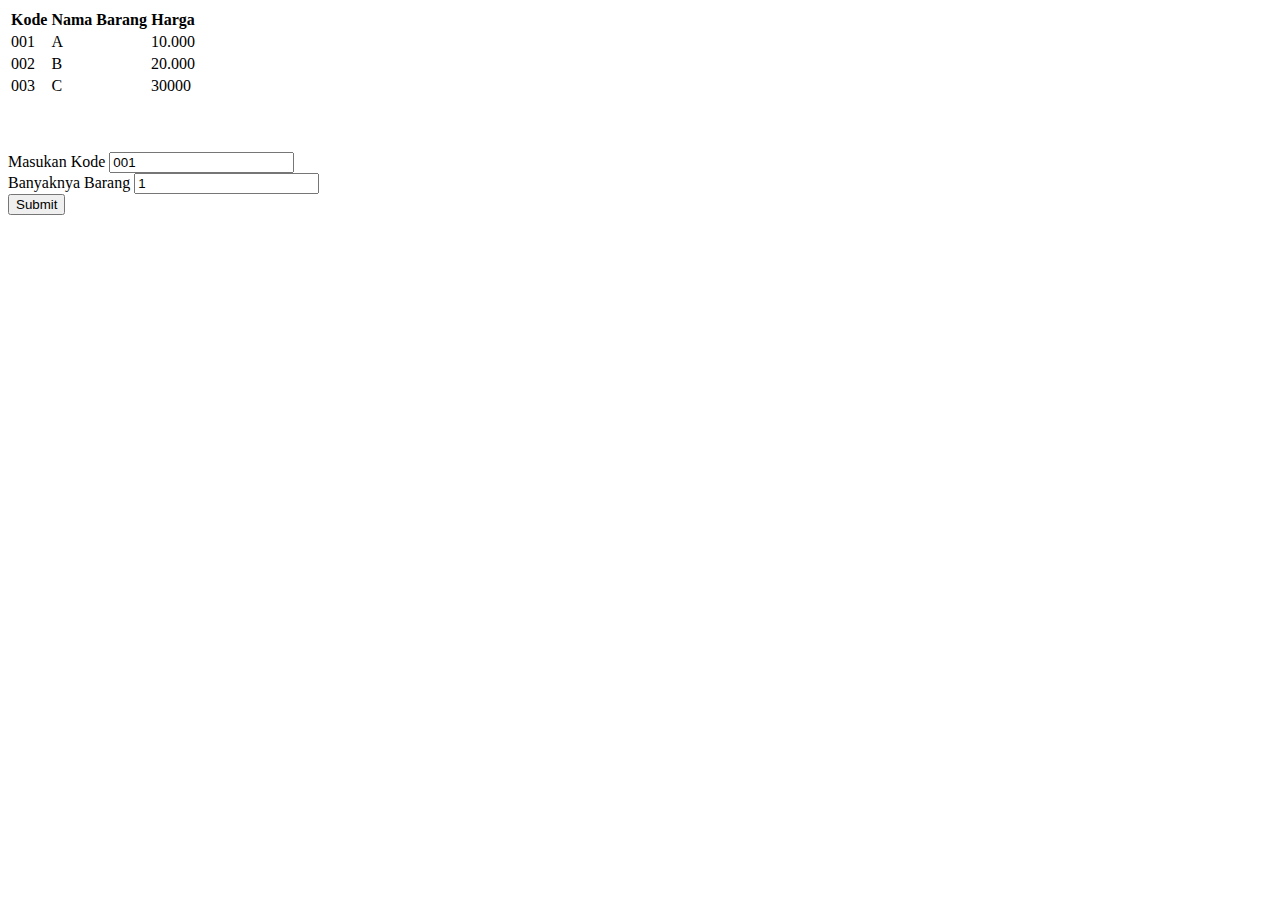
<file: UAP/index.html>
<!DOCTYPE html>
<html lang="en">

<head>
    <meta charset="UTF-8">
    <meta name="viewport" content="width=device-width, initial-scale=1.0">
    <title>Document</title>
</head>

<body>
    <div class="printtable" id="printtable">
        <table class="table" id="table">
            <thead>
                <tr>
                    <th>Kode</th>
                    <th>Nama Barang</th>
                    <th>Harga</th>
                </tr>
            </thead>
            <tbody>
                <tr>
                    <td>001</td>
                    <td>A</td>
                    <td>10.000</td>
                </tr>
                <tr>
                    <td>002</td>
                    <td>B</td>
                    <td>20.000</td>
                </tr>
                <tr>
                    <td>003</td>
                    <td>C</td>
                    <td>30000</td>
                </tr>
            </tbody>
        </table>
    </div>
    <br>
    <br>
    <br>
    <form action="" method="POST" name="myForm" id="myForm">
        <div>
            <label for="">Masukan Kode</label>
            <input type="text" id="kode" name="kode" value="001">
        </div>
        <div>
            <label for="">Banyaknya Barang</label>
            <input type="text" id="banyak" name="banyak" value="1">
        </div>
        <div>
            <button type="submit">Submit</button>
        </div>
    </form>
    <script>
        var data = [{
                "kode": "001",
                "barang": "Barang A",
                "harga": "10.000",
            },
            {
                "kode": "001",
                "barang": "Barang B",
                "harga": "20.000",
            },
            {
                "kode": "001",
                "barang": "Barang C",
                "harga": "30.000",
            }
        ]




        var loginForm = document.getElementById("myForm")
        loginForm.addEventListener("submit", (e) => {
            e.preventDefault();

            let kode = document.getElementById("kode").value;
            let bayar = document.getElementById("banyak").value;

            indek = ''

            for (var i = 0; i < data.length; i++) {
                if (data[i].kode == kode) {
                    indek = i
                    break
                }
            }
          

            harga = data[indek].harga.replace('.', '')
            harga = harga * bayar
            alert('Total pembayaran adalah: ' + harga)

            let userBayar = prompt("Masukan uang user: ");


            while (userBayar == null || userBayar == "") {
                userBayar = prompt("Masukan uang user: ");
            }

            if (userBayar < harga) {
                alert('uang kurang')
            } else if ((userBayar - harga) != 0) {
                alert('total kembalian adalah : ' + (userBayar - harga))
            }

        });
    </script>
</body>

</html>
</file>
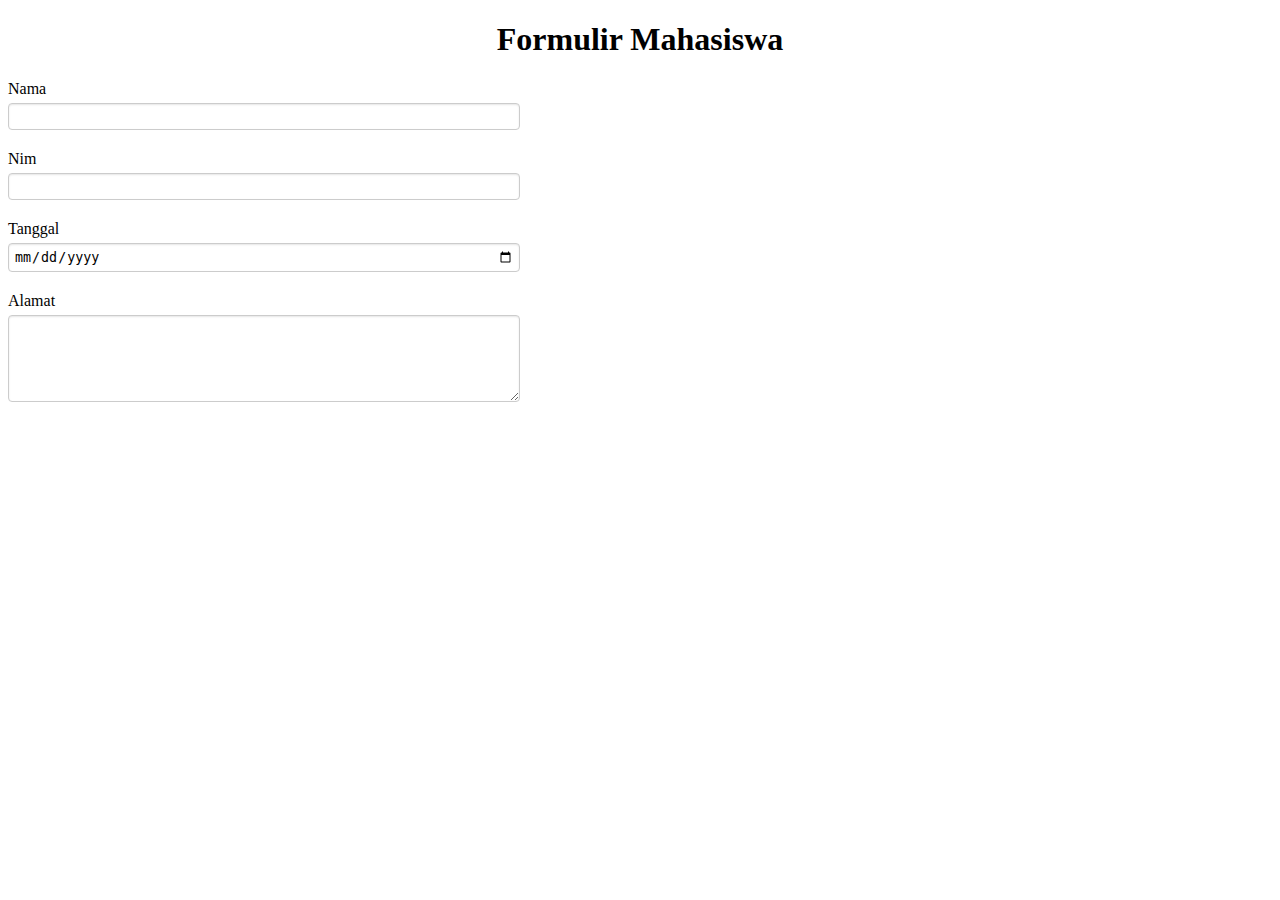
<file: Modul 1/Lat/index.html>
<!DOCTYPE html>
<html lang="en">

<head>
    <meta charset="UTF-8">
    <meta name="viewport" content="width=device-width, initial-scale=1.0">
    <title>Document</title>
</head>
<style>
    label {
        display: block;
        margin-bottom: 5px;
    }

    .form-control {
        width: 500px;
        padding: 5px;
        margin-bottom: 20px;
        border: 1px solid #ccc;
        border-radius: 4px;
        box-shadow: inset 0 1px 2px rgba(0, 0, 0, 0.1);
    }

    textarea {
        resize: vertical;
    }

    h1 {
        text-align: center;
    }

</style>

<body>
    <h1>Formulir Mahasiswa</h1>
    <label for="">Nama</label>
    <input type="text" name="nama" id="nama" class="form-control">

    <label for="">Nim</label>
    <input type="number" name="nim" id="nim" class="form-control">

    <label for="">Tanggal</label>
    <input type="date" name="tanggal" id="tanggal" class="form-control">

    <label for="">Alamat</label>
    <textarea name="" id="" cols="21" rows="5" class="form-control"></textarea>

    <br>
    <br>

  

</body>

</html>
</file>
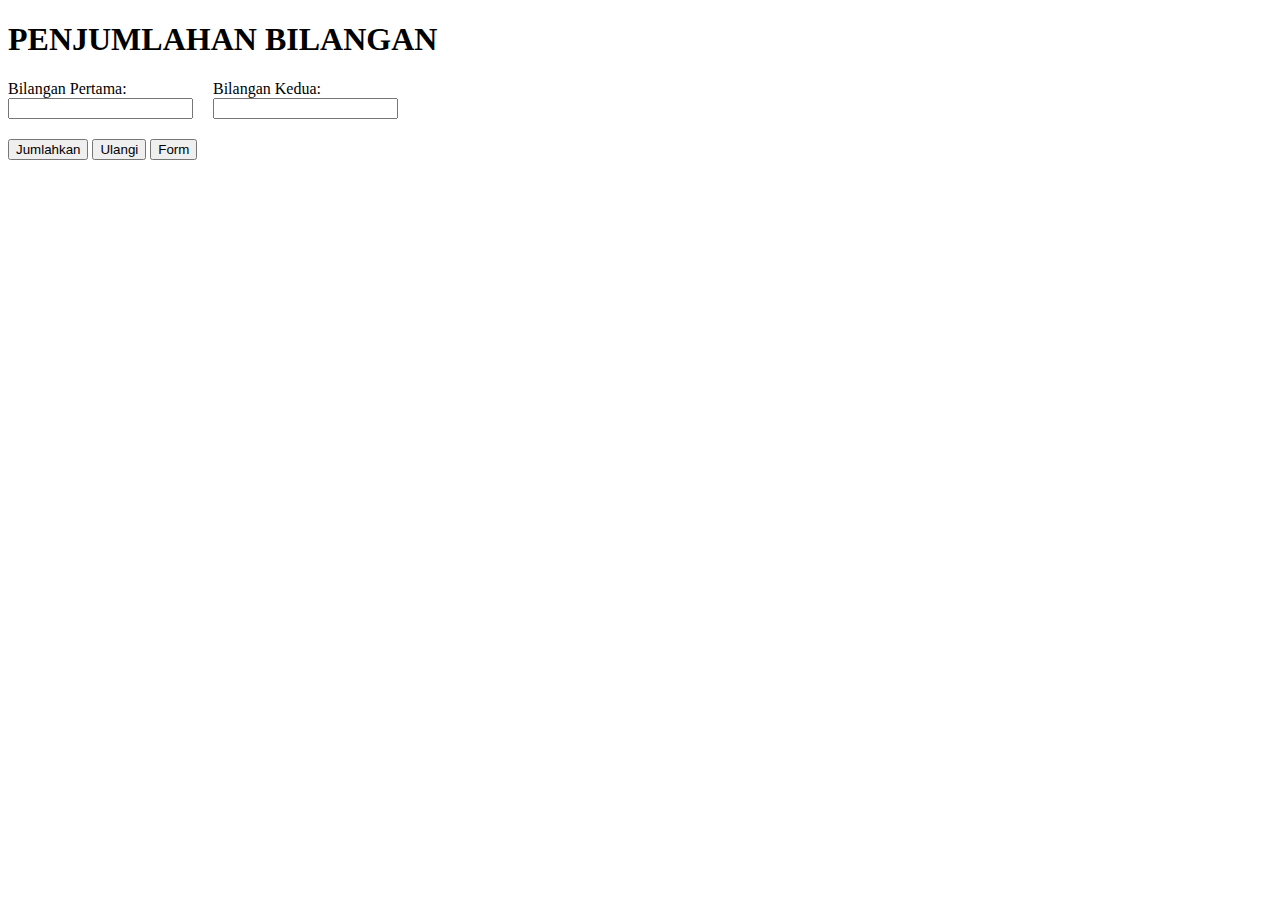
<file: Modul 2/Lat/index.html>
<!DOCTYPE html>
<html>

<head>
  <title>PENJUMLAHAN BILANGAN</title>
  <style>
    main {
      display: flex;
      align-items: center;
    }

    section {
      display: flex;
      flex-direction: column;
      margin-right: 20px;
      margin-bottom: 20px;
    }
  </style>
</head>

<body>
  <h1>PENJUMLAHAN BILANGAN</h1>
  <main>
    <section>
      <label for="bilanganPertama">Bilangan Pertama:</label>
      <input type="number" id="bilanganPertama" name="bilanganPertama">
    </section>
    <section>
      <label for="bilanganKedua">Bilangan Kedua:</label>
      <input type="number" id="bilanganKedua" name="bilanganKedua">
    </section>
  </main>
  <button onclick="jumlahkan()">Jumlahkan</button>
  <button onclick="reloadPage()">Ulangi</button>
  <button onclick="window.location.href='form.html'">Form</button>

  <script>
    function jumlahkan() {
      const bilanganPertama = document.getElementById('bilanganPertama').value;
      const bilanganKedua = document.getElementById('bilanganKedua').value;
      if (bilanganPertama === '' || bilanganKedua === '') {
        alert("harus diisi semua bang");
      } else {
        var hasil = parseFloat(bilanganPertama) + parseFloat(bilanganKedua);
        alert("Hasil Penjumlahan = "+ hasil);
      }
    }

    function reloadPage() {
      location.reload();
    }
  </script>
</body>

</html>
</file>
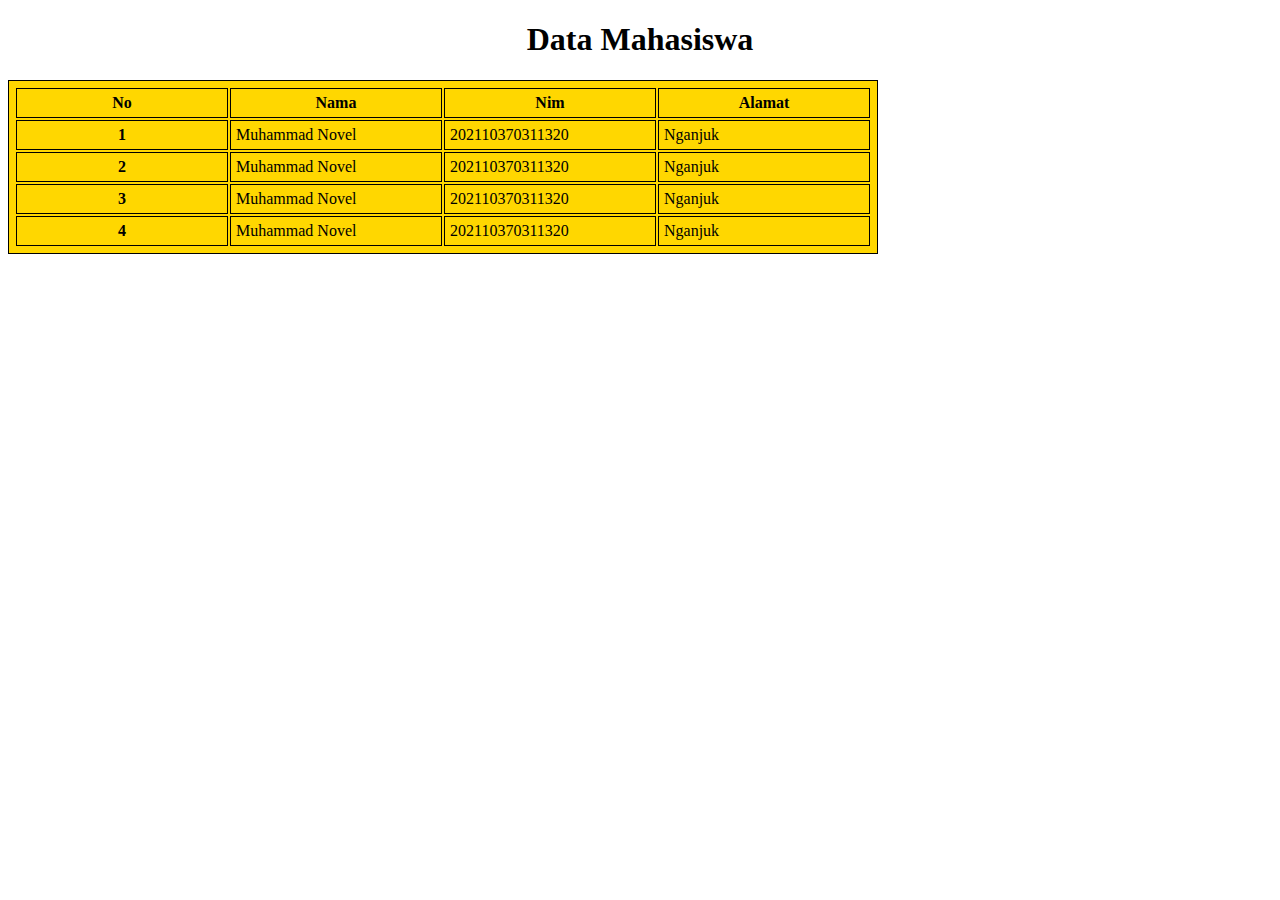
<file: Modul 1/Lat/tugas2..html>
<!DOCTYPE html>
<html lang="en">

<head>
    <meta charset="UTF-8">
    <meta name="viewport" content="width=device-width, initial-scale=1.0">
    <title>Document</title>
</head>
<style>
    .table {
        background-color: gold;
        color: black;
        border: 1px solid #000;
        padding: 5px;
    }

    th,
    td {
        border: 1px solid #000;
        padding: 5px;
        width: 200px;
    }

    h1 {
        text-align: center;
    }
</style>

<body>
    <h1>Data Mahasiswa</h1>
    <table class="table">
        <thead>
            <tr>
                <th scope="col">No</th>
                <th scope="col">Nama</th>
                <th scope="col">Nim</th>
                <th scope="col">Alamat</th>
            </tr>
        </thead>
        <tbody>
            <tr>
                <th scope="row">1</th>
                <td>Muhammad Novel</td>
                <td>202110370311320</td>
                <td>Nganjuk</td>
            </tr>
            <tr>
                <th scope="row">2</th>
                <td>Muhammad Novel</td>
                <td>202110370311320</td>
                <td>Nganjuk</td>
            </tr>
            <tr>
                <th scope="row">3</th>
                <td>Muhammad Novel</td>
                <td>202110370311320</td>
                <td>Nganjuk</td>
            </tr>
            <tr>
                <th scope="row">4</th>
                <td>Muhammad Novel</td>
                <td>202110370311320</td>
                <td>Nganjuk</td>
            </tr>
        </tbody>
    </table>
</body>

</html>
</file>
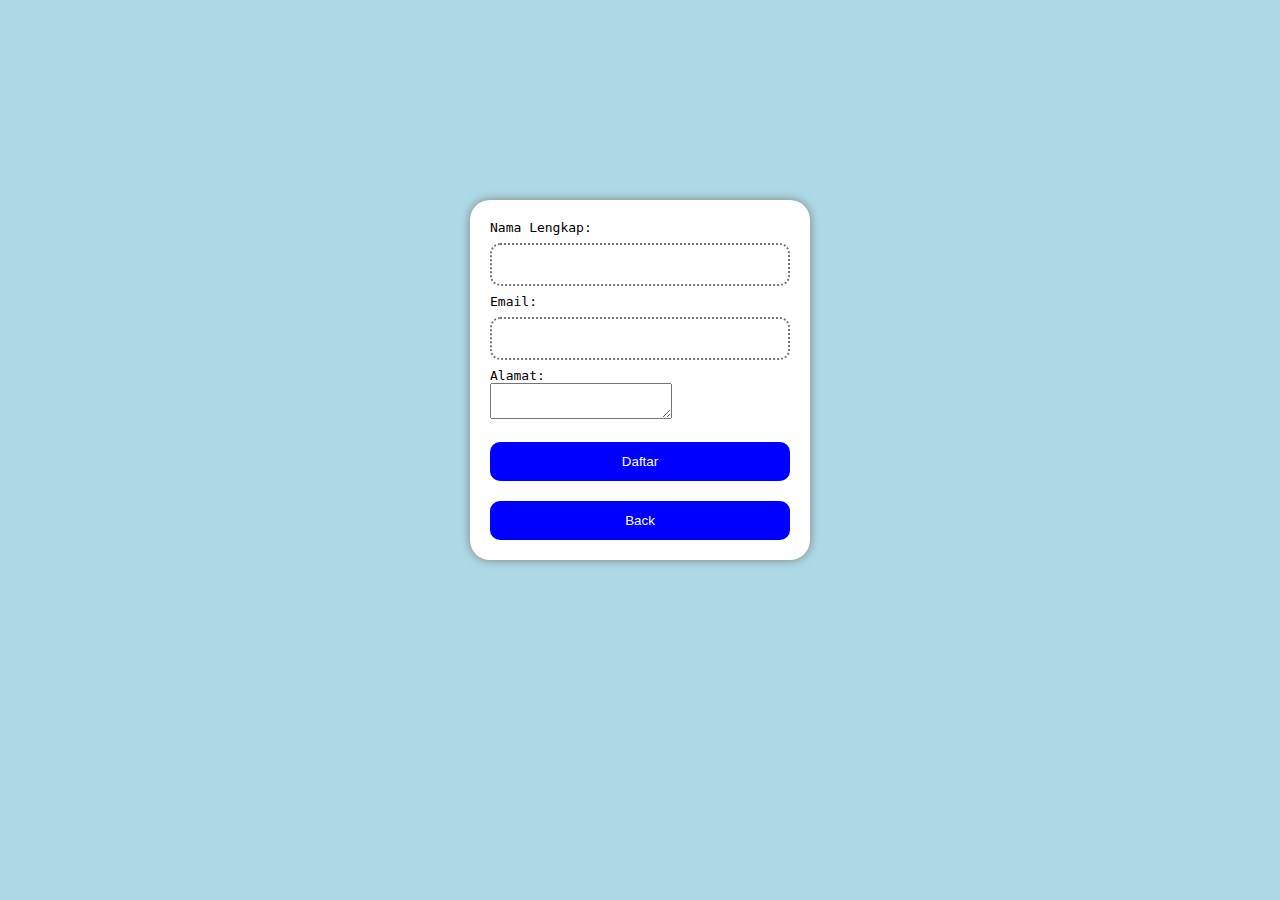
<file: Modul 2/Lat/form.html>
<!DOCTYPE html>
<html>

<head>
  <title>Formulir Pendaftaran</title>
  <style>
    body {
      background-color: lightblue;
      font-family: monospace
    }

    .form-container {
      background-color: white;
      width: 300px;
      padding: 20px;
      margin: 200px auto;
      box-shadow: 0px 0px 10px 0px grey;
      border-radius: 20px;
    }

    .form-container input {
      width: 100%;
      padding: 12px 20px;
      margin: 8px 0;
      box-sizing: border-box;
      border-style: dotted;
      border-radius: 10px;
    }

    .form-container button {
      background-color: blue;
      color: white;
      padding: 12px 20px;
      margin-top: 20px;
      border: none;
      cursor: pointer;
      width: 100%;
      border-radius: 10px;
    }
  </style>
</head>

<body>
  <div class="form-container">
    <form id="myForm">
      <label for="nama">Nama Lengkap:</label><br>
      <input type="text" id="nama" name="nama"><br>

      <label for="email">Email:</label><br>
      <input type="email" id="email" name="email"><br>
      
      <label for="alamat">Alamat:</label><br>
      <textarea type="text" id="alamat" name="alamat"></textarea>
      <br>
      <button type="submit">Daftar</button>
      <button onclick="window.location.href='index.html'" type="button">Back</button>
    </form>
  </div>

  <script>
    document.getElementById('myForm').addEventListener('submit', function (event) {
      event.preventDefault();

      var nama = document.getElementById('nama').value;
      var email = document.getElementById('email').value;
      var alamat = document.getElementById('alamat').value;

      if (nama === '' || email === '' || alamat === '') {
        alert("Diisi Kabeh Coy");
      } else {
        alert('Nama Lengkap: ' + nama + '\n\nEmail: ' + email + '\n\nAlamat: ' + alamat);
      }
    });
  </script>
</body>

</html>
</file>
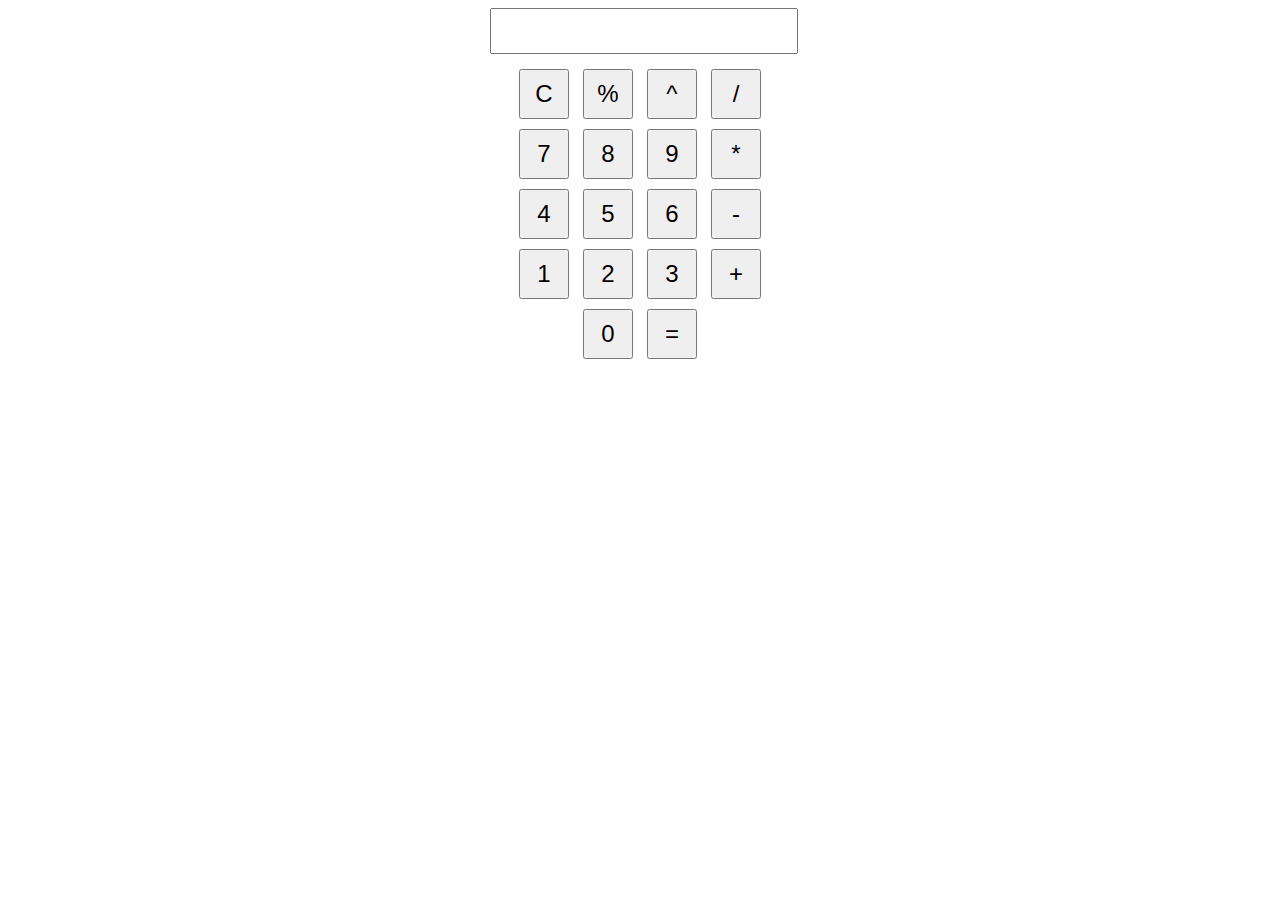
<file: Modul 2/Prak/kalkulator.html>
<!DOCTYPE html>
<html>

<head>
    <link rel="stylesheet" type="text/css" href="asset/css/styleKalkulator.css">
</head>

<body>
    <div class="calculator">
        <input type="text" id="display" readonly>
        <div class="buttons">
            <button onclick="clearDisplay()">C</button>
            <button onclick="appendToDisplay('%')">%</button>
            <button onclick="appendToDisplay('^')">^</button>
            <button onclick="appendToDisplay('/')">/</button>
            <button onclick="appendToDisplay('7')">7</button>
            <button onclick="appendToDisplay('8')">8</button>
            <button onclick="appendToDisplay('9')">9</button>
            <button onclick="appendToDisplay('*')">*</button>
            <button onclick="appendToDisplay('4')">4</button>
            <button onclick="appendToDisplay('5')">5</button>
            <button onclick="appendToDisplay('6')">6</button>
            <button onclick="appendToDisplay('-')">-</button>
            <button onclick="appendToDisplay('1')">1</button>
            <button onclick="appendToDisplay('2')">2</button>
            <button onclick="appendToDisplay('3')">3</button>
            <button onclick="appendToDisplay('+')">+</button>
            <button onclick="appendToDisplay('0')">0</button>
            <button onclick="calculateResult()">=</button>
        </div>
    </div>

    <script>
        // script.js
        let currentInput = '';

        function appendToDisplay(value) {
            currentInput += value;
            document.getElementById('display').value = currentInput;
        }

        function clearDisplay() {
            currentInput = '';
            document.getElementById('display').value = '';
        }

        function calculateResult() {
            try {
                currentInput = currentInput.replace("^", "**");

                const result = eval(currentInput);
                document.getElementById('display').value = result;
                currentInput = result;
            } catch (error) {
                document.getElementById('display').value = 'Error';
                currentInput = '';
            }
        }

       
    </script>
</body>

</html>
</file>
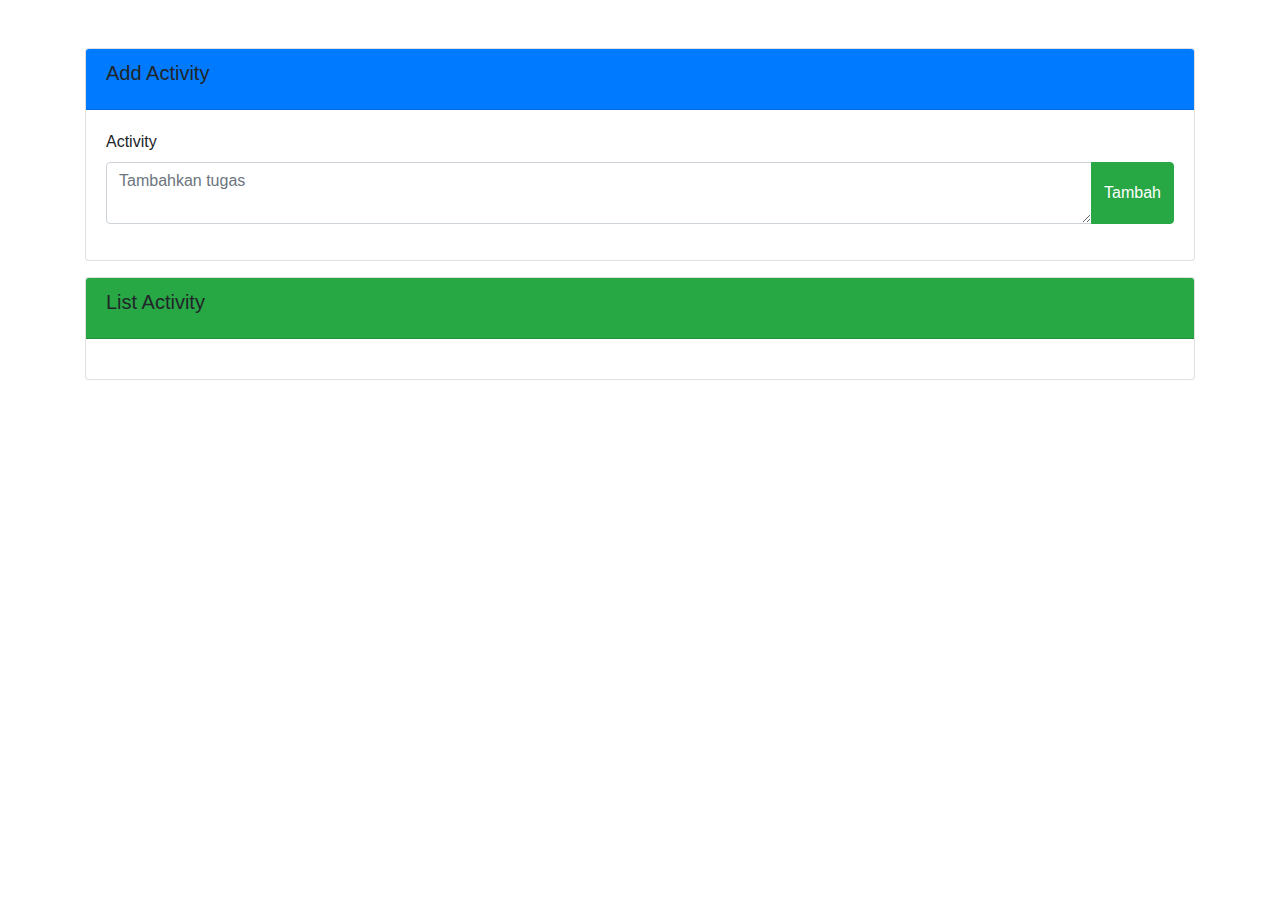
<file: Modul 2/Prak/list.html>
<!DOCTYPE html>
<html lang="en">

<head>
    <meta charset="UTF-8">
    <meta name="viewport" content="width=device-width, initial-scale=1.0">
    <title>Document</title>
    <link rel="stylesheet" href="https://maxcdn.bootstrapcdn.com/bootstrap/4.5.2/css/bootstrap.min.css">
</head>

<body>
    <div class="container py-5">
        <div class="card text-bg-primary mb-3">
            <div class="card-header bg-primary">
                <h5 class="card-title">Add Activity</h5>
            </div>
            <div class="card-body">
                <label class="form-label">Activity</label>
                <div class="input-group mb-3">
                    <textarea type="text" id="taskInput" class="form-control" placeholder="Tambahkan tugas"></textarea>
                    <div class="input-group-append">
                        <button class="btn btn-success" onclick="addTask()">Tambah</button>
                    </div>
                </div>
            </div>
        </div>
        <div class="card text-bg-primary mb-3">
            <div class="card-header bg-success">
                <h5 class="card-title">List Activity</h5>
            </div>
            <div class="card-body">
                <div class="row" id="taskList">
                    
                </div>
                <ul class="list-group">
                </ul>
            </div>
        </div>
    </div>

    <script>
        let tasks = [];
        let editingTaskIndex = -1;

        function addTask() {
            const taskInput = document.getElementById('taskInput');
            const taskList = document.getElementById('taskList');

            const taskText = taskInput.value.trim();
            if (taskText === '') return;

            if (editingTaskIndex === -1) {
                tasks.push(taskText);
            } else {
                tasks[editingTaskIndex] = taskText;
                editingTaskIndex = -1;
            }

            taskInput.value = '';
            displayTasks();
        }

        function editTask(index) {
            editingTaskIndex = index;
            const taskInput = document.getElementById('taskInput');
            taskInput.value = tasks[index];
            displayTasks();
        }

        function deleteTask(index) {
            tasks.splice(index, 1);
            displayTasks();
        }

        function displayTasks() {
            const taskList = document.getElementById('taskList');
            taskList.innerHTML = '';

            for (let i = 0; i < tasks.length; i++) {
                const taskCard = document.createElement('div');
                taskCard.className = 'col-12';
                taskCard.innerHTML = `
            <div class="card">
                <div class="card-body">
                    <h5 class="card-title">Task ${i + 1}</h5>
                    <p class="card-text">${tasks[i]}</p>
                    <a href="#" class="btn btn-primary" onclick="editTask(${i})">Edit</a>
                    <a href="#" class="btn btn-danger" onclick="deleteTask(${i})">Delete</a>
                </div>
            </div>
        `;
                taskList.appendChild(taskCard);
            }
        }
    </script>
</body>

</html>
</file>
<file: Modul 2/Prak/asset/css/styleKalkulator.css>
/* style.css */
.calculator {
  width: 300px;
  margin: 0 auto;
  text-align: center;
}

#display {
  width: 100%;
  height: 40px;
  font-size: 20px;
  margin-bottom: 10px;
}

button {
  width: 50px;
  height: 50px;
  font-size: 24px;
  margin: 5px;
}
</file>
